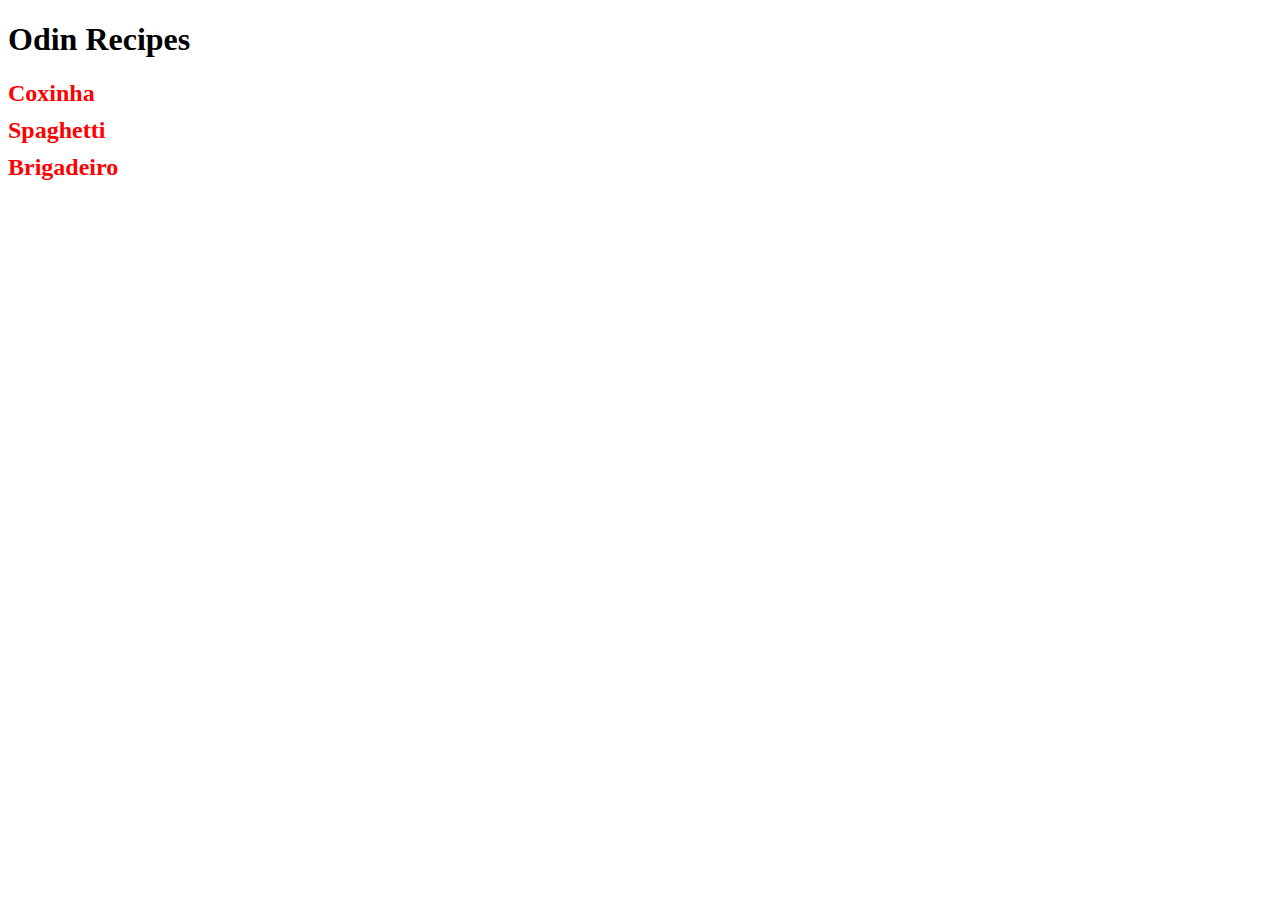
<file: index.html>
<!DOCTYPE html>
<html lang="en">
<head>
    <meta charset="UTF-8">
    <meta name="viewport" content="width=device-width, initial-scale=1.0">
    <title>Odin Recipes</title>
    <link rel="stylesheet" href="style.css">
</head>
<body>
    <h1>Odin Recipes</h1>
    <ul class="list-recipes">
        <li><a href="recipes/coxinha.html">Coxinha</a></li>
        <li><a href="recipes/spaghetti.html">Spaghetti</a></li>
        <li><a href="recipes/brigadeiro.html">Brigadeiro</a></li>
    </ul>
</body>
</html>
</file>
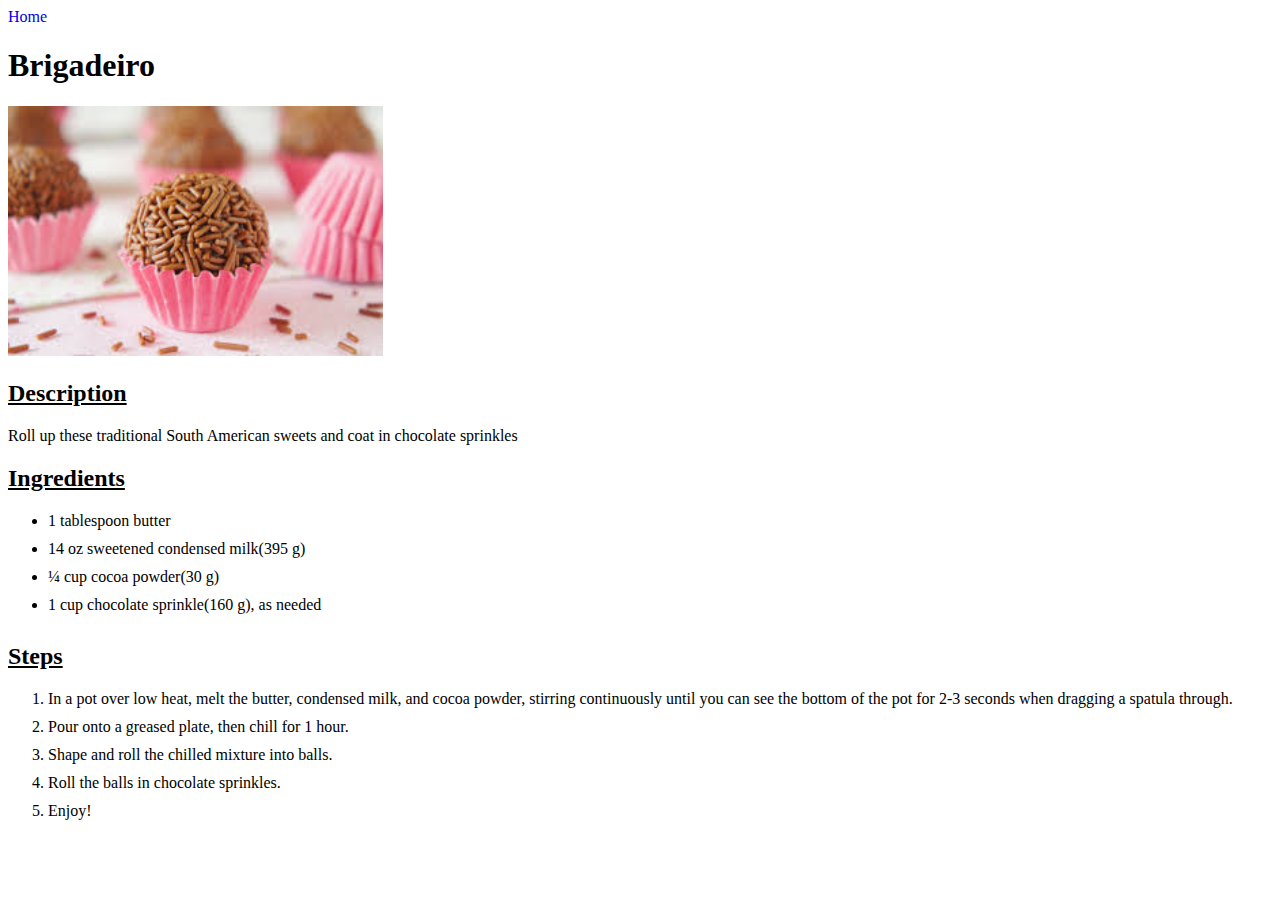
<file: recipes/brigadeiro.html>
<!DOCTYPE html>
<html lang="en">
<head>
    <meta charset="UTF-8">
    <meta name="viewport" content="width=device-width, initial-scale=1.0">
    <title>Brigadeiro</title>
    <link rel="stylesheet" href="../style.css">
</head>
<body>
    <a href="../index.html">Home</a>
    <h1>Brigadeiro</h1>
    <img src="../images/brigadeiro.jpeg" height="250px" width="375px" alt="">
    <h2 class="title">Description</h2>
    <p>Roll up these traditional South American sweets and coat in chocolate sprinkles</p>
    <h2 class="title">Ingredients</h2>
    <ul>
        <li>1 tablespoon butter</li>
        <li>14 oz sweetened condensed milk(395 g)</li>
        <li>¼ cup cocoa powder(30 g)</li>
        <li>1 cup chocolate sprinkle(160 g), as needed</li>
    </ul>
    <h2 class="title">Steps</h2>
       <ol>
        <li>In a pot over low heat, melt the butter, condensed milk, and cocoa powder, stirring continuously until you can see the bottom of the pot for 2-3 seconds when dragging a spatula through.</li>
        <li>Pour onto a greased plate, then chill for 1 hour.</li>
        <li>Shape and roll the chilled mixture into balls.</li>
        <li>Roll the balls in chocolate sprinkles.</li>
        <li>Enjoy!</li>
       </ol>
</body>
</html>
</file>
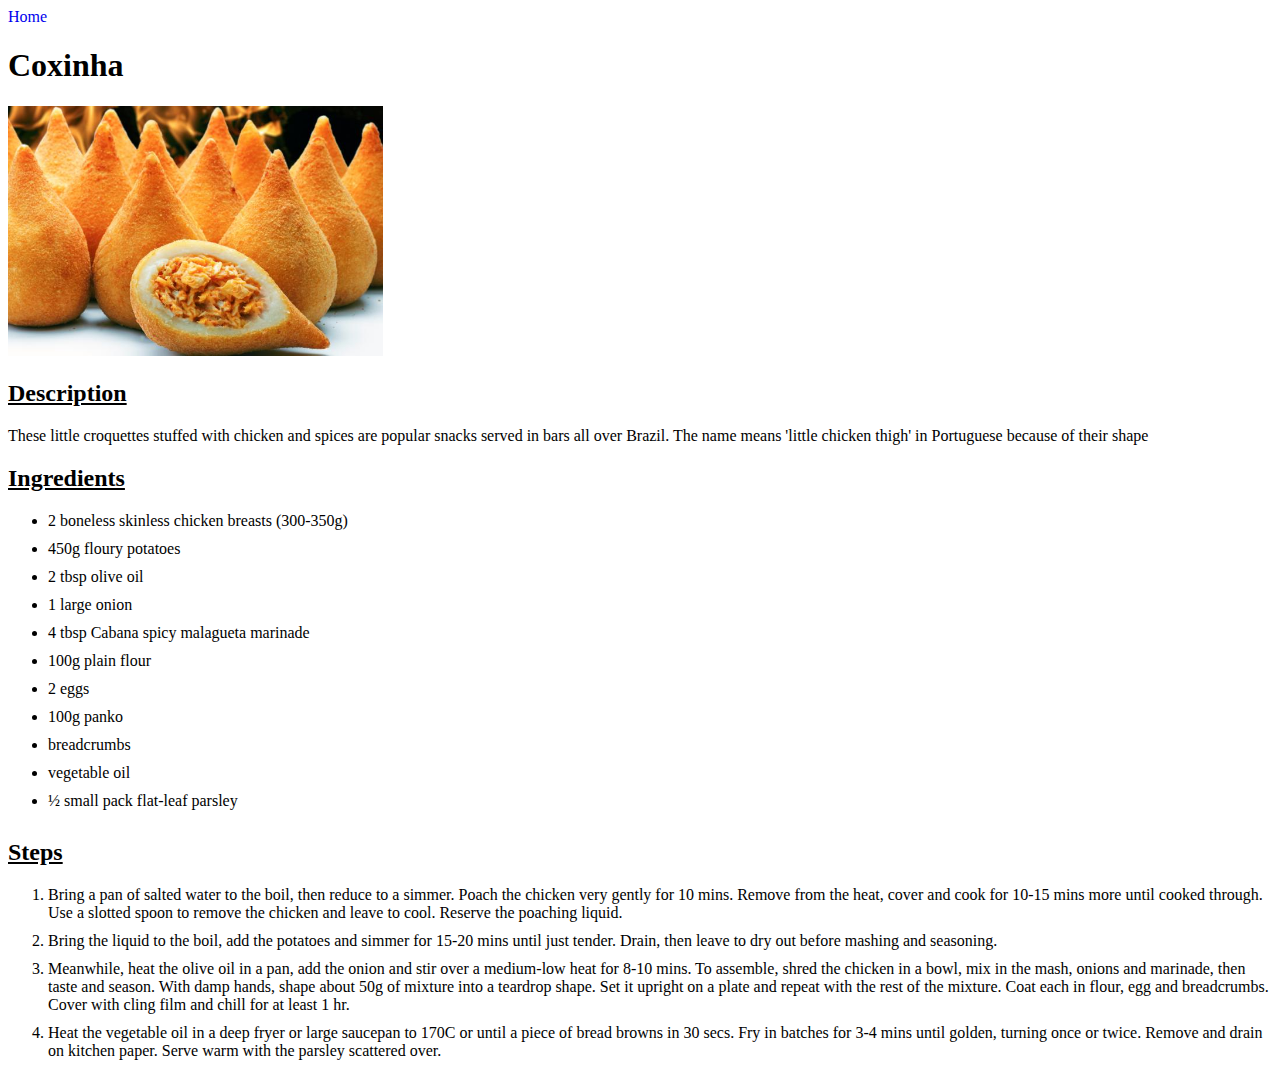
<file: recipes/coxinha.html>
<!DOCTYPE html>
<html lang="en">
<head>
    <meta charset="UTF-8">
    <meta name="viewport" content="width=device-width, initial-scale=1.0">
    <link rel="stylesheet" href="../style.css">
    <title>Coxinha</title>
</head>
<body>
    <a href="../index.html">Home</a>
    <h1>Coxinha</h1>
    <img src="../images/coxinha.jpg" height="250px" width="375px" alt="A lovely Coxinha">
    <h2 class="title">Description</h2>
    <p>These little croquettes stuffed with chicken and spices are popular snacks served in bars all over Brazil. The name means 'little chicken thigh' in Portuguese because of their shape</p>
    <h2 class="title">Ingredients</h2>
    <ul>
    <li>2 boneless skinless chicken breasts (300-350g)</li>
    <li>450g floury potatoes</li>
    <li>2 tbsp olive oil</li>
    <li>1 large onion</li>
    <li>4 tbsp Cabana spicy malagueta marinade</li>
    <li>100g plain flour</li>
    <li>2 eggs</li>
    <li>100g panko</li>
    <li>breadcrumbs</li>
    <li>vegetable oil</li>
    <li>½ small pack flat-leaf parsley</li>
    </ul>
    <h2 class="title">Steps</h2>
    
    <ol>
        
<li>Bring a pan of salted water to the boil, then reduce to a simmer. Poach the chicken very gently for 10 mins. Remove from the heat, cover and cook for 10-15 mins more until cooked through. Use a slotted spoon to remove the chicken and leave to cool. Reserve the poaching liquid.</li>

<li>Bring the liquid to the boil, add the potatoes and simmer for 15-20 mins until just tender. Drain, then leave to dry out before mashing and seasoning.</li>

<li>Meanwhile, heat the olive oil in a pan, add the onion and stir over a medium-low heat for 8-10 mins. To assemble, shred the chicken in a bowl, mix in the mash, onions and marinade, then taste and season. With damp hands, shape about 50g of mixture into a teardrop shape. Set it upright on a plate and repeat with the rest of the mixture. Coat each in flour, egg and breadcrumbs. Cover with cling film and chill for at least 1 hr.</li>

<li>Heat the vegetable oil in a deep fryer or large saucepan to 170C or until a piece of bread browns in 30 secs. Fry in batches for 3-4 mins until golden, turning once or twice. Remove and drain on kitchen paper. Serve warm with the parsley scattered over.</li>
    </ol>
</body>
</html>
</file>
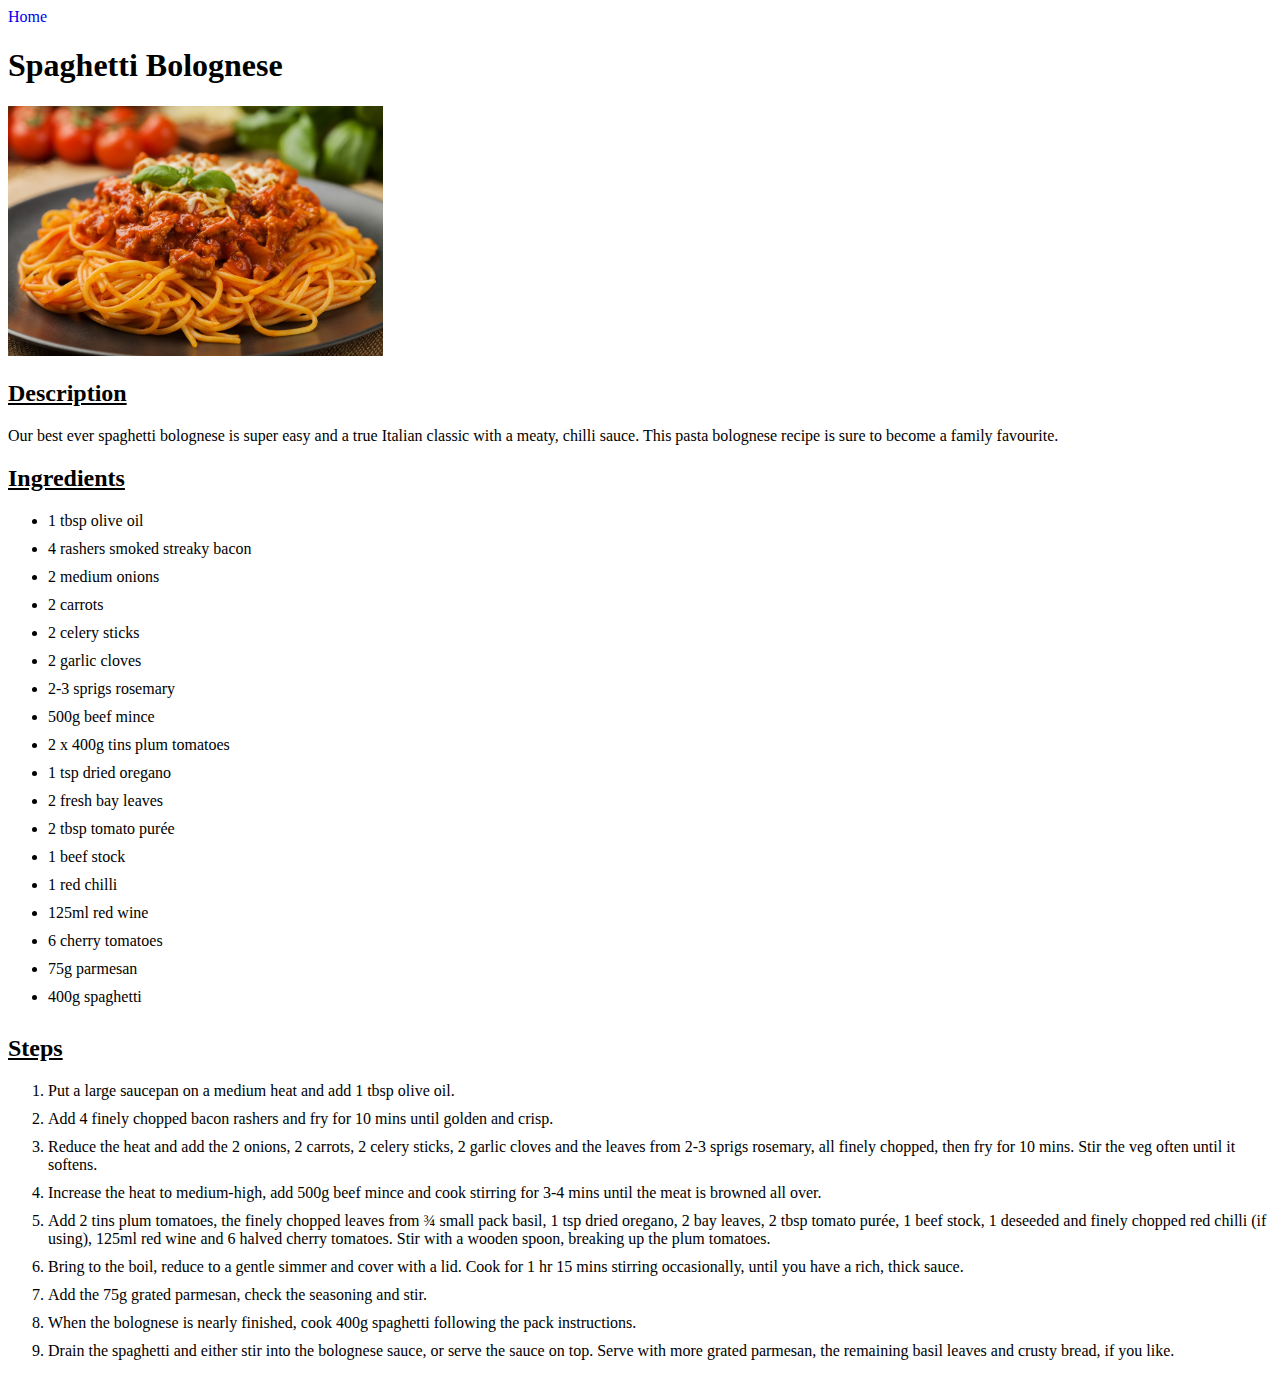
<file: recipes/spaghetti.html>
<!DOCTYPE html>
<html lang="en">
<head>
    <meta charset="UTF-8">
    <meta name="viewport" content="width=device-width, initial-scale=1.0">
    <link rel="stylesheet" href="../style.css">
    <title>Spaghetti Bolognese</title>
</head>
<body>
    <a href="../index.html">Home</a>
    <h1>Spaghetti Bolognese</h1>
    <img src="../images/spaghetti.jpeg" width="375px" height="250px" alt="">
    <h2 class="title">Description</h2>
    <p>Our best ever spaghetti bolognese is super easy and a true Italian classic with a meaty,
         chilli sauce. This pasta bolognese recipe is sure to become a family favourite.</p>
    <h2 class="title">Ingredients</h2>
    <ul>
        <li>1 tbsp olive oil</li>
        <li>4 rashers smoked streaky bacon</li>
        <li>2 medium onions</li>
        <li>2 carrots</li>
        <li>2 celery sticks</li>
        <li>2 garlic cloves</li>
        <li>2-3 sprigs rosemary</li>
        <li>500g beef mince</li>
        <li>2 x 400g tins plum tomatoes</li>
        <li>1 tsp dried oregano</li>
        <li>2 fresh bay leaves</li>
        <li>2 tbsp tomato purée</li>
        <li>1 beef stock</li>
        <li>1 red chilli</li>
        <li>125ml red wine</li>
        <li>6 cherry tomatoes</li>
        <li>75g parmesan</li>
        <li>400g spaghetti</li>
    </ul>
    <h2 class="title">Steps</h2>

    <ol>
    <li>Put a large saucepan on a medium heat and add 1 tbsp olive oil.</li>

    <li>Add 4 finely chopped bacon rashers and fry for 10 mins until golden and crisp.</li>

    <li>Reduce the heat and add the 2 onions, 2 carrots, 2 celery sticks, 2 garlic cloves and the leaves from 2-3 sprigs rosemary, all finely chopped, then fry for 10 mins. Stir the veg often until it softens.</li>

    <li>Increase the heat to medium-high, add 500g beef mince and cook stirring for 3-4 mins until the meat is browned all over.</li>

    <li>Add 2 tins plum tomatoes, the finely chopped leaves from ¾ small pack basil, 1 tsp dried oregano, 2 bay leaves, 2 tbsp tomato purée, 
   1 beef stock, 1 deseeded and finely chopped red chilli (if using), 125ml red wine and 6 halved cherry tomatoes. Stir with a wooden spoon, breaking up the plum tomatoes.</li>

    <li>Bring to the boil, reduce to a gentle simmer and cover with a lid. Cook for 1 hr 15 mins stirring occasionally, until you have a rich, thick sauce.</li>

    <li>Add the 75g grated parmesan, check the seasoning and stir.</li>

    <li>When the bolognese is nearly finished, cook 400g spaghetti following the pack instructions.</li>

    <li>Drain the spaghetti and either stir into the bolognese sauce, or serve the sauce on top. Serve with more grated parmesan, the remaining basil leaves and crusty bread, if you like.</li>
</ol>
</body>
</html>
</file>
<file: style.css>
* {
    text-decoration: none;
    
}

li {
    padding-bottom: 10px;
} 

.list-recipes {

    list-style-type: none;
    padding: 0px;
}

.list-recipes a {
    font-size: 24px;
    font-weight: bold;
    color: red;
}

.title {
    text-decoration: underline;
}
</file>
